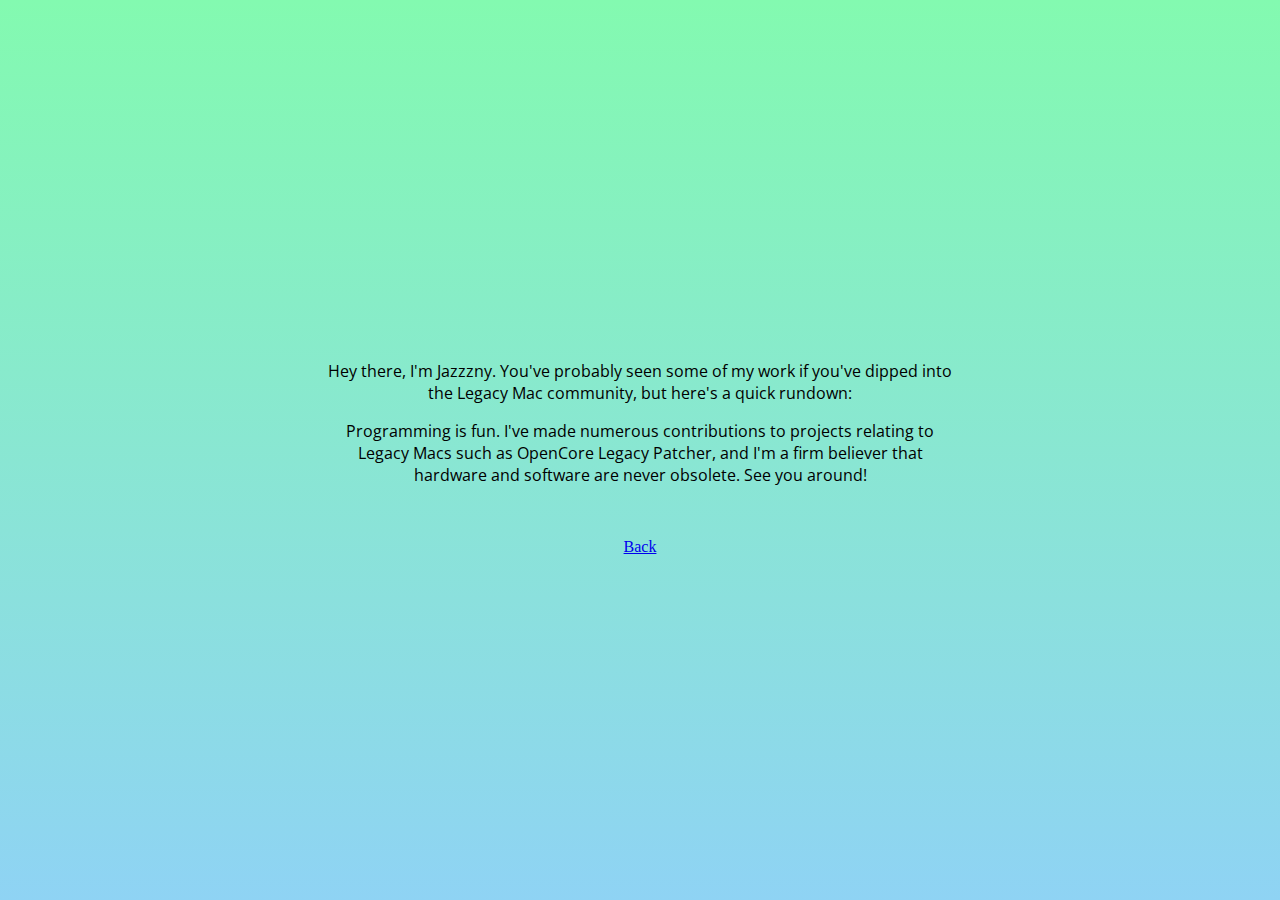
<file: about.html>
<!DOCTYPE html>
<html>
    <head>
        <meta charset="utf-8">
        <title>Jazzzny</title>
        <link rel="stylesheet" href="https://fonts.googleapis.com/css?family=Open+Sans:ital,wght@0,300;0,400;0,700;1,300;1,400;1,700">
        <link rel="stylesheet" href="css/style.css">
    </head>
    <body style="background-color: rgb(131,250,176);background-image: linear-gradient(180deg, rgba(131,250,176,1) 0%, rgba(143,211,244,1) 100%);background-repeat: no-repeat;background-attachment: fixed;">
        <div style="margin: 0;position: absolute;top: 50%;left: 50%;-ms-transform: translate(-50%, -50%);transform: translate(-50%, -50%);text-align: center;">
            <div class="header1">
           
                <p>Hey there, I'm Jazzzny. You've probably seen some of my work if you've dipped into the Legacy Mac community, but here's a quick rundown:</p>
                <p>Programming is fun. I've made numerous contributions to projects relating to Legacy Macs such as OpenCore Legacy Patcher, and I'm a firm believer that hardware and software are never obsolete. See you around!</p>
                <br>
                <br>
                <a href="index.html">Back</a>
                
            </div>
        </div>
    </body>
</html>
</file>
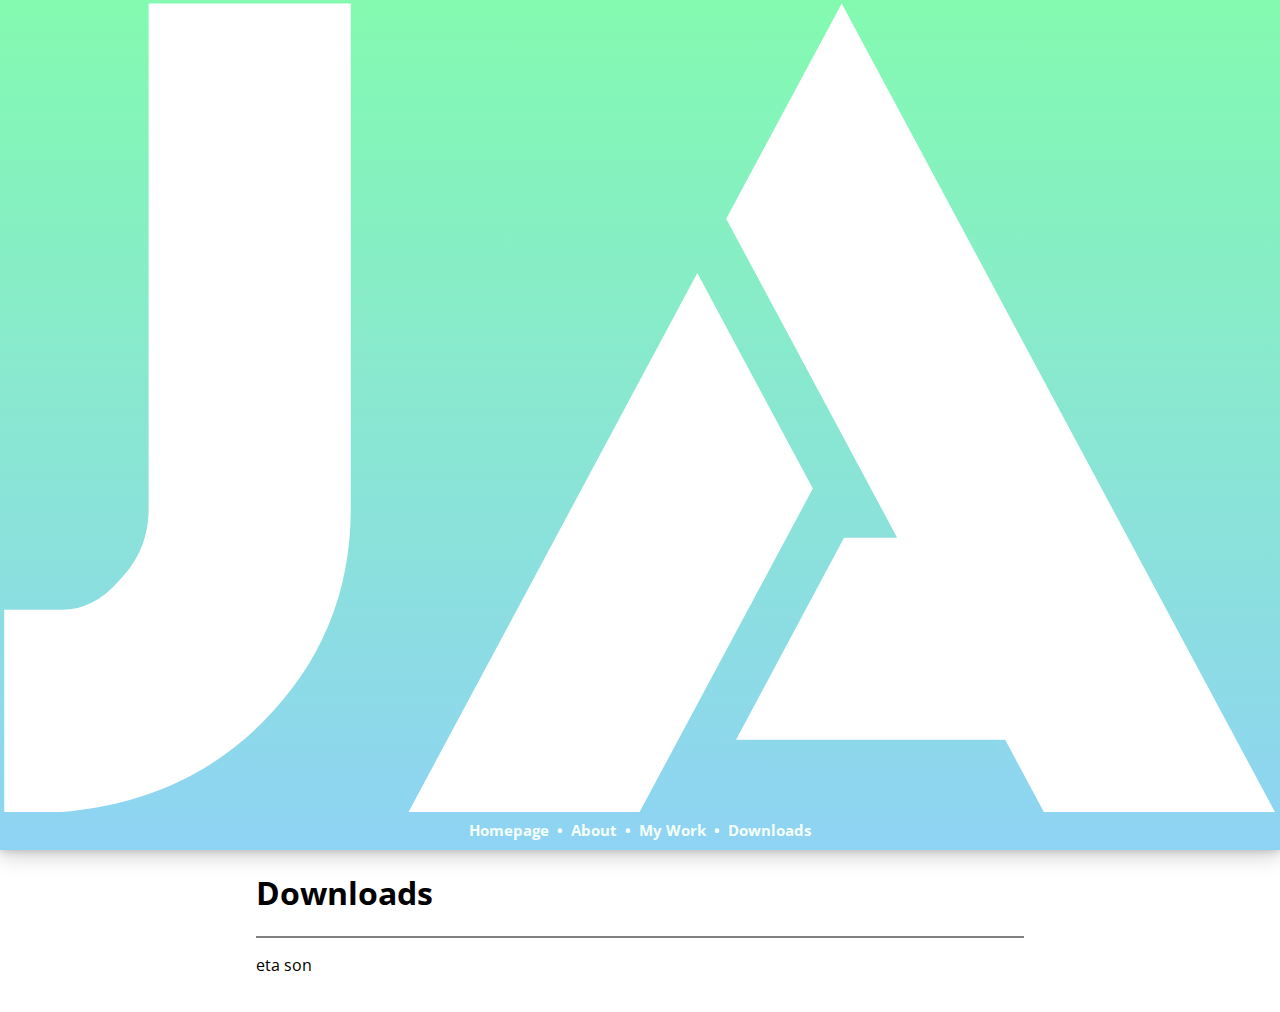
<file: downloads.html>
<!DOCTYPE html>
<html>
    <head>
        <meta charset="utf-8">
        <title>Jazzzny</title>
        <link rel="stylesheet" href="https://fonts.googleapis.com/css?family=Open+Sans:ital,wght@0,300;0,400;0,700;1,300;1,400;1,700">
        <link rel="stylesheet" href="css/style.css">
    </head>
    <body>
        <div class="header">
           
            <img id="logo" src="img/Jazzzny.svg">
            <br>
            <a href="index.html">Homepage</a> • <a href="about.html">About</a> • <a href="work.html">My Work</a> • <a href="downloads.html">Downloads</a>
        </div>

        <div class="content">
            <h1>Downloads</h1>
            <hr>
            <p>eta son</p>
        </div>
    </body>
</html>
</file>
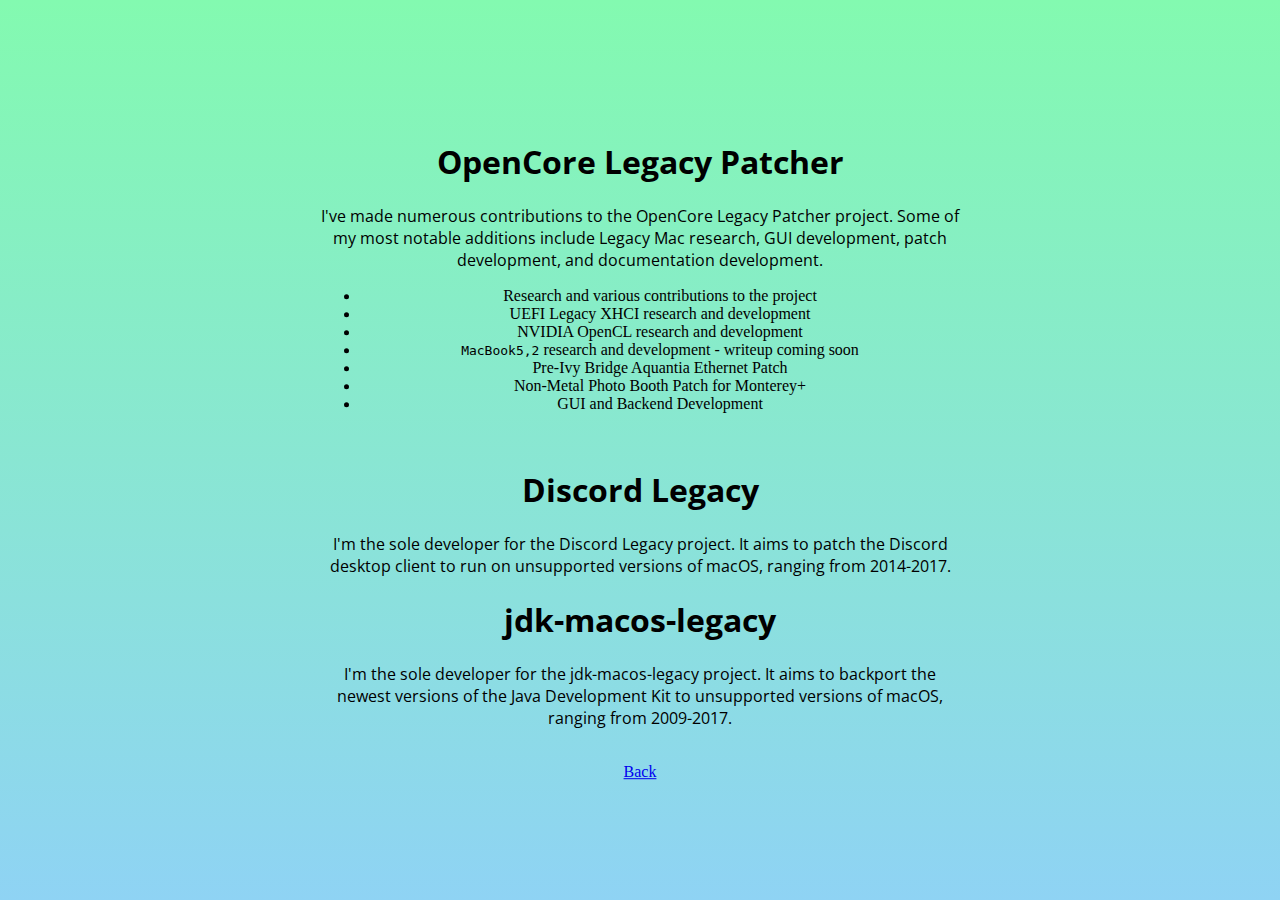
<file: work.html>
<!DOCTYPE html>
<html>
    <head>
        <meta charset="utf-8">
        <title>Jazzzny</title>
        <link rel="stylesheet" href="https://fonts.googleapis.com/css?family=Open+Sans:ital,wght@0,300;0,400;0,700;1,300;1,400;1,700">
        <link rel="stylesheet" href="css/style.css">
    </head>
    <body style="background-color: rgb(131,250,176);background-image: linear-gradient(180deg, rgba(131,250,176,1) 0%, rgba(143,211,244,1) 100%);background-repeat: no-repeat;background-attachment: fixed;">
        <div style="margin: 0;position: absolute;top: 50%;left: 50%;-ms-transform: translate(-50%, -50%);transform: translate(-50%, -50%);text-align: center;">
            <div class="header1">
           
                <h1>OpenCore Legacy Patcher</h1>
                <p>I've made numerous contributions to the OpenCore Legacy Patcher project. Some of my most notable additions include Legacy Mac research, GUI development, patch development, and documentation development.</p>
                <ul>
                    <li>Research and various contributions to the project</li>
                    <li>UEFI Legacy XHCI research and development</li>
                    <li>NVIDIA OpenCL research and development</li>
                    <li><code>MacBook5,2</code> research and development - writeup coming soon</li>
                    <li>Pre-Ivy Bridge Aquantia Ethernet Patch</li>
                    <li>Non-Metal Photo Booth Patch for Monterey+</li>
                    <li>GUI and Backend Development</li>
                </ul>
                <br>
                <h1>Discord Legacy</h1>
                <p>I'm the sole developer for the Discord Legacy project. It aims to patch the Discord desktop client to run on unsupported versions of macOS, ranging from 2014-2017.</p>

                <h1>jdk-macos-legacy</h1>
                <p>I'm the sole developer for the jdk-macos-legacy project. It aims to backport the newest versions of the Java Development Kit to unsupported versions of macOS, ranging from 2009-2017.</p>
                <br>
                <a href="index.html">Back</a>
                
            </div>
        </div>
    </body>
</html>
</file>
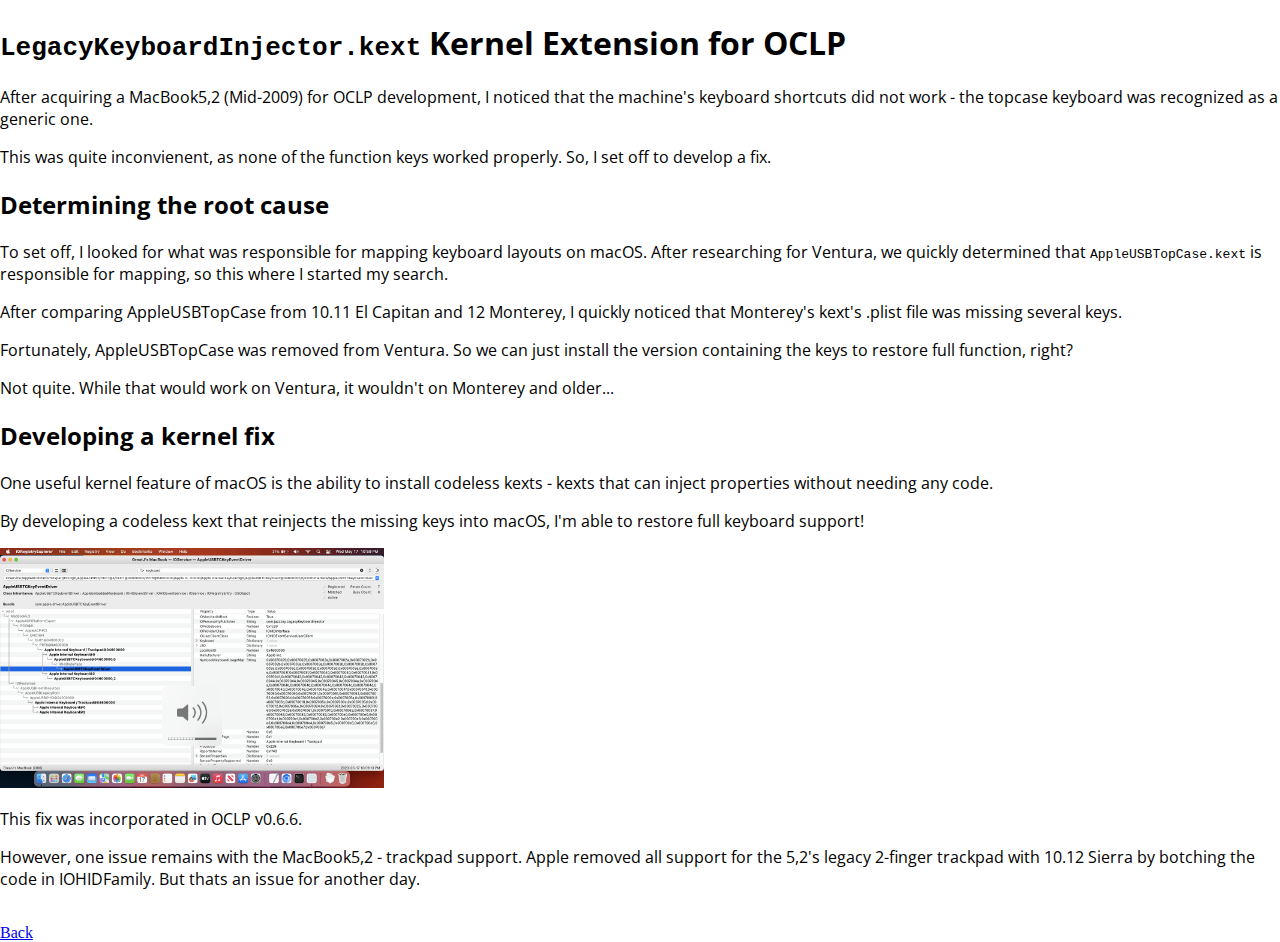
<file: writeups.html>
<!DOCTYPE html>
<html>
    <head>
        <meta charset="utf-8">
        <title>Jazzzny</title>
        <link rel="stylesheet" href="https://fonts.googleapis.com/css?family=Open+Sans:ital,wght@0,300;0,400;0,700;1,300;1,400;1,700">
        <link rel="stylesheet" href="css/style.css">
    </head>
    <body style="background-attachment: fixed;"
            <div>
           
                <h1><code>LegacyKeyboardInjector.kext</code> Kernel Extension for OCLP</h1>
                <p>After acquiring a MacBook5,2 (Mid-2009) for OCLP development, I noticed that the machine's keyboard shortcuts did not work - the topcase keyboard was recognized as a generic one.</p>
                <p>This was quite inconvienent, as none of the function keys worked properly. So, I set off to develop a fix.</p>
                <h2>Determining the root cause</h2>
                <p>To set off, I looked for what was responsible for mapping keyboard layouts on macOS. After researching for Ventura, we quickly determined that <code>AppleUSBTopCase.kext</code> is responsible for mapping, so this where I started my search.</p>
                <p>After comparing AppleUSBTopCase from 10.11 El Capitan and 12 Monterey, I quickly noticed that Monterey's kext's .plist file was missing several keys.</p>
                <p>Fortunately, AppleUSBTopCase was removed from Ventura. So we can just install the version containing the keys to restore full function, right?</p>
                <p>Not quite. While that would work on Ventura, it wouldn't on Monterey and older...</p>
                <h2>Developing a kernel fix</h2>
                <p>One useful kernel feature of macOS is the ability to install codeless kexts - kexts that can inject properties without needing any code.</p>
                <p>By developing a codeless kext that reinjects the missing keys into macOS, I'm able to restore full keyboard support!</p>
                <img src="img/FakeZoe.png" width="30%">
                <p>This fix was incorporated in OCLP v0.6.6.</p>

                <p>However, one issue remains with the MacBook5,2 - trackpad support. Apple removed all support for the 5,2's legacy 2-finger trackpad with 10.12 Sierra by botching the code in IOHIDFamily. But thats an issue for another day.</p>

                
                <br>
                <a href="index.html">Back</a>
                
            </div>
        </div>
    </body>
</html>
</file>
<file: css/style.css>
@font-face {
    font-family: Videopac;
    src: url(css/Videopac.woff2);
    font-weight: 400;
    -webkit-font-smoothing: antialiased;
 }

.header {
    padding-top: 1px;
    margin:auto;
    text-align: center;
    font-size: 15px;
    font-family: 'Open Sans';
    font-weight: bold;
    color:mintcream;
    background: rgb(131,250,176);
    background: linear-gradient(180deg, rgba(131,250,176,1) 0%, rgba(143,211,244,1) 100%);
    padding-bottom: 10px;
    box-shadow: 0 0 8px 0 rgba(0, 0, 0, 0.2), 0 6px 20px 0 rgba(0, 0, 0, 0.19);
    position:relative;
    z-index:9;   
}

.header a {
    text-decoration: none;
    color: inherit;
    padding:4px;
    border-radius: 8px;
    
}
.header a:hover {
    background-color: rgba(245,255,250,0.2);
}

#mainlogo {
    font-family: 'Videopac', sans-serif;
    color:mintcream;
    text-align:center;
    font-size: 60px;
    padding-top: 0px;
    padding-bottom: 0px;
}

body {
    background-color: white;
    margin: 0;
}
.content {
    padding-left: 20%;
    padding-right: 20%;
    padding-bottom: 20px;
}
h1 {
    font-family: "Open Sans", sans-serif;
    font-weight:700;
}
h2 {
    font-family: "Open Sans", sans-serif;
    font-weight:700;
}
p {
    font-family: "Open Sans", sans-serif;
}

hr {
    border-width: 1px;
    border-style: solid;
}
</file>
